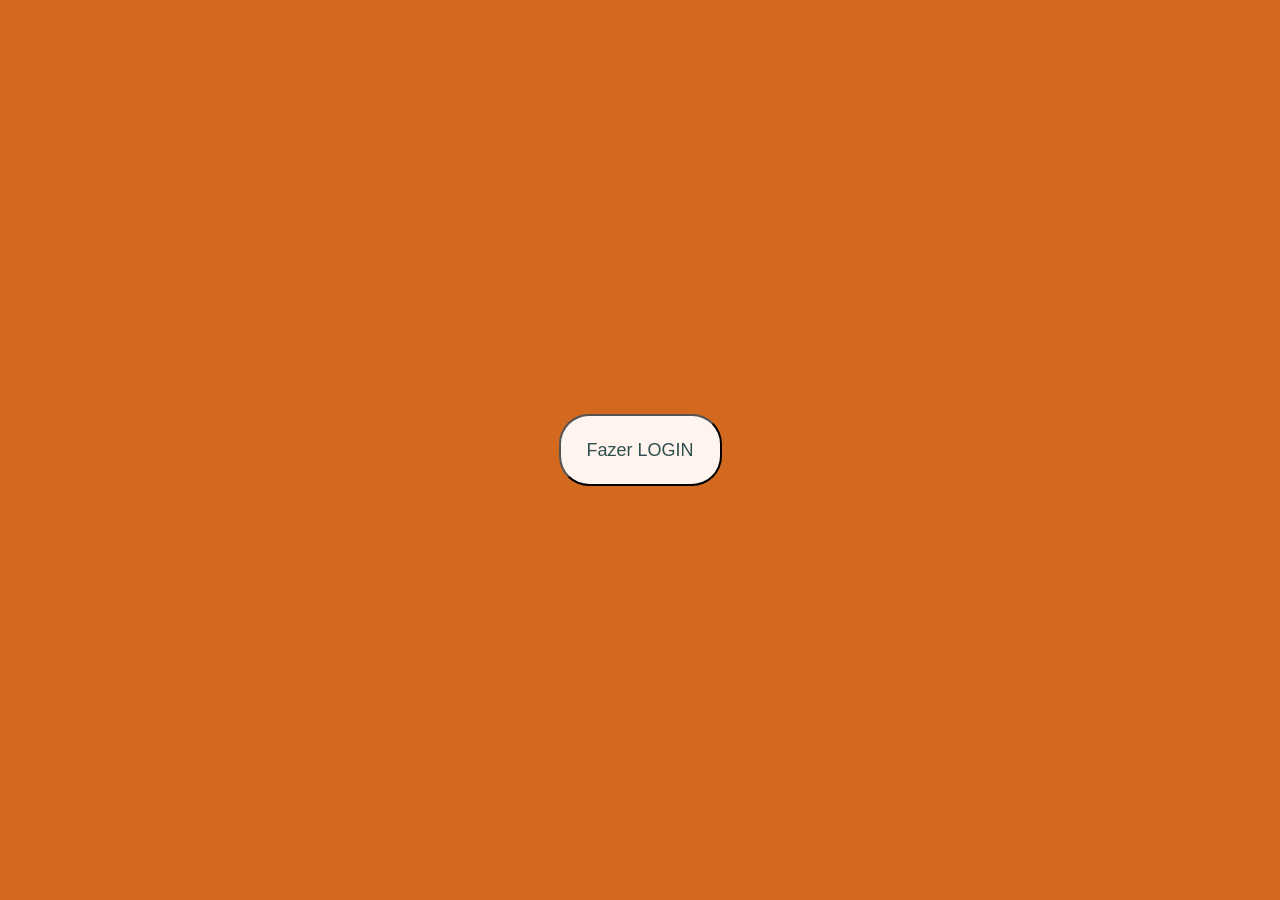
<file: index.html>
<!DOCTYPE html>
<html lang="en">
<head>
    <meta charset="UTF-8">
    <meta name="viewport" content="width=device-width, initial-scale=1.0">
    <title>HOME PAGE</title>
    <link rel="stylesheet" href="estilo.css">
</head>
<body>
    <button id ="login" class="login">Fazer LOGIN</button>
  
    <script src="app.js"></script>
  </body>
</html>
</file>
<file: estilo.css>
body {
    display: flex;
    justify-content: center;
    align-items: center;
    height: 100vh;
    margin: 0;
    background-color: chocolate;    
}

.login {
    height: 72px;
    width: 163px;
    border-radius: 30px;
    font-size: large;
    background-color: seashell;
    color :darkslategrey;
}
</file>
